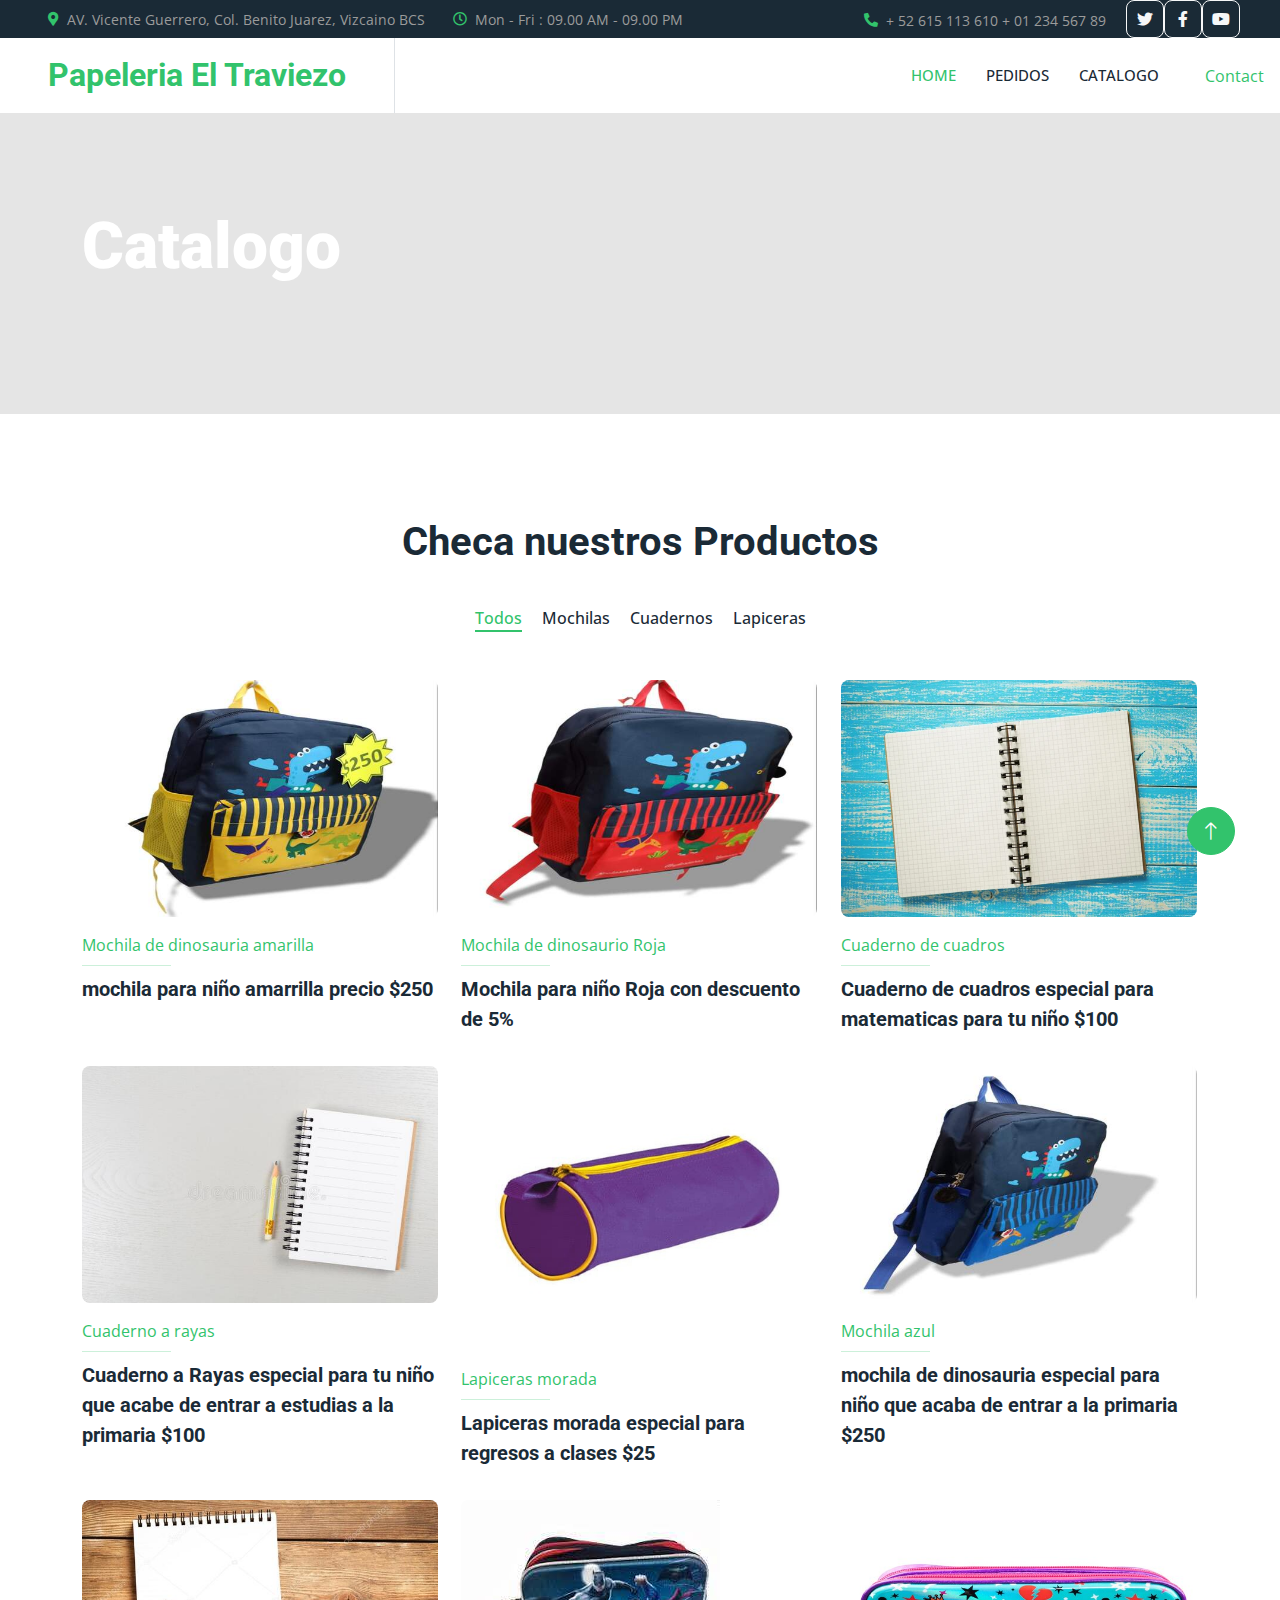
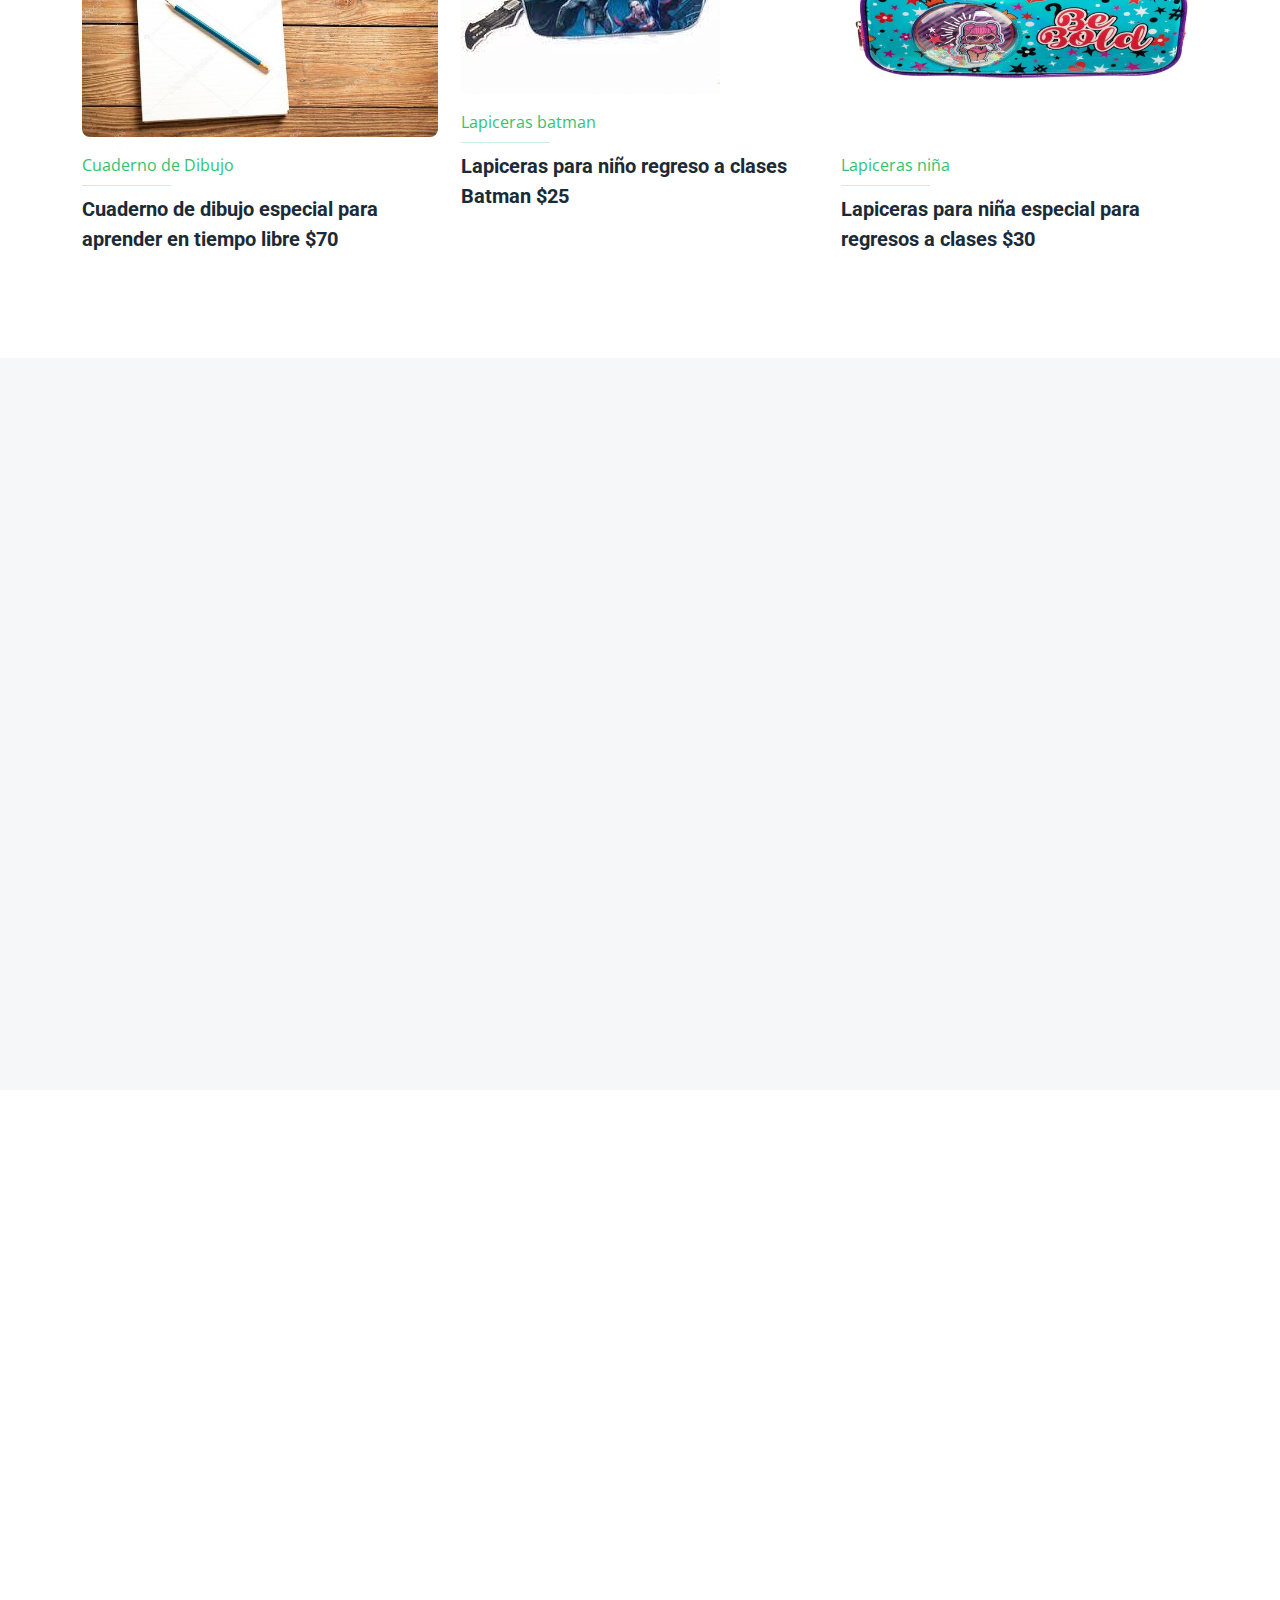
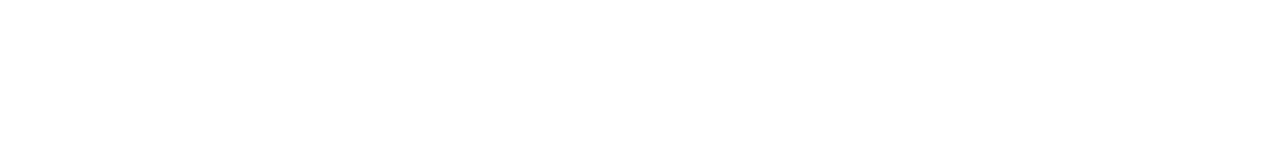
<file: solartec-1.0.0/Catalogo.html>
<!DOCTYPE html>
<html lang="en">

<head>
    <meta charset="utf-8">
    <title>Papeleria El traviezo - Proyecto vcs 2022</title>
    <meta content="width=device-width, initial-scale=1.0" name="viewport">
    <meta content="" name="keywords">
    <meta content="" name="description">

    <!-- Favicon -->
    <link href="img/favicon.ico" rel="icon">

    <!-- Google Web Fonts -->
    <link rel="preconnect" href="https://fonts.googleapis.com">
    <link rel="preconnect" href="https://fonts.gstatic.com" crossorigin>
    <link href="https://fonts.googleapis.com/css2?family=Open+Sans:wght@400;500&family=Roboto:wght@500;700;900&display=swap" rel="stylesheet"> 

    <!-- Icon Font Stylesheet -->
    <link href="https://cdnjs.cloudflare.com/ajax/libs/font-awesome/5.10.0/css/all.min.css" rel="stylesheet">
    <link href="https://cdn.jsdelivr.net/npm/bootstrap-icons@1.4.1/font/bootstrap-icons.css" rel="stylesheet">

    <!-- Libraries Stylesheet -->
    <link href="lib/animate/animate.min.css" rel="stylesheet">
    <link href="lib/owlcarousel/assets/owl.carousel.min.css" rel="stylesheet">
    <link href="lib/lightbox/css/lightbox.min.css" rel="stylesheet">

    <!-- Customized Bootstrap Stylesheet -->
    <link href="css/bootstrap.min.css" rel="stylesheet">

    <!-- Template Stylesheet -->
    <link href="css/style.css" rel="stylesheet">
</head>

<body>
    <!-- Spinner Start -->
    <div id="spinner" class="show bg-white position-fixed translate-middle w-100 vh-100 top-50 start-50 d-flex align-items-center justify-content-center">
        <div class="spinner-border text-primary" style="width: 3rem; height: 3rem;" role="status">
            <span class="sr-only">Loading...</span>
        </div>
    </div>
    <!-- Spinner End -->


    <!-- Topbar Start -->
    <div class="container-fluid bg-dark p-0">
        <div class="row gx-0 d-none d-lg-flex">
            <div class="col-lg-7 px-5 text-start">
                <div class="h-100 d-inline-flex align-items-center me-4">
                    <small class="fa fa-map-marker-alt text-primary me-2"></small>
                    <small>AV. Vicente Guerrero, Col. Benito Juarez, Vizcaino BCS</small>
                </div>
                <div class="h-100 d-inline-flex align-items-center">
                    <small class="far fa-clock text-primary me-2"></small>
                    <small>Mon - Fri : 09.00 AM - 09.00 PM</small>
                </div>
            </div>
            <div class="col-lg-5 px-5 text-end">
                <div class="h-100 d-inline-flex align-items-center me-4">
                    <small class="fa fa-phone-alt text-primary me-2"></small>
                    <small>+ 52 615 113 610  + 01 234 567 89</small>
                </div>
                <div class="h-100 d-inline-flex align-items-center mx-n2">
                    <a class="btn btn-square btn-outline-light btn-social" href="https://twitter.com/anGiieCervantes/status/1604229174960553984/photo/1"><i class="fab fa-twitter"></i></a>
                    <a class="btn btn-square btn-outline-light btn-social" href="https://www.facebook.com/papeleriaeltraviezo"><i class="fab fa-facebook-f"></i></a>
                    <a class="btn btn-square btn-outline-light btn-social" href="https://youtu.be/W04mbpoYdL4"><i class="fab fa-youtube"></i></a>
                </div>
            </div>
        </div>
    </div>
    <!-- Topbar End -->


    <!-- Navbar Start -->
    <nav class="navbar navbar-expand-lg bg-white navbar-light sticky-top p-0">
        <a href="index.html" class="navbar-brand d-flex align-items-center border-end px-4 px-lg-5">
            <h2 class="m-0 text-primary">Papeleria El Traviezo</h2>
        </a>
        <button type="button" class="navbar-toggler me-4" data-bs-toggle="collapse" data-bs-target="#navbarCollapse">
            <span class="navbar-toggler-icon"></span>
        </button>
        <div class="collapse navbar-collapse" id="navbarCollapse">
            <div class="navbar-nav ms-auto p-4 p-lg-0">
                <a href="index.html" class="nav-item nav-link active">Home</a>
                <a href="Pedidos.html" class="nav-item nav-link">Pedidos</a>
                <a href="Catalogo.html" class="nav-item nav-link">Catalogo</a>
                    </div>
                </div>
                <a href="contact.html" class="nav-item nav-link">Contact</a>
            </div>
           
        </div>
    </nav>
    <!-- Navbar End -->


    <!-- Page Header Start -->
    <div class="container-fluid page-header py-5 mb-5">
        <div class="container py-5">
            <h1 class="display-3 text-white mb-3 animated slideInDown">Catalogo</h1>
            <nav aria-label="breadcrumb animated slideInDown">
                <ol class="breadcrumb">
                </ol>
            </nav>
        </div>
    </div>
    <!-- Page Header End -->


    <!-- Projects Start -->
    <div class="container-xxl py-5">
        <div class="container">
            <div class="text-center mx-auto mb-5 wow fadeInUp" data-wow-delay="0.1s" style="max-width: 600px;">
                <h6 class="text-primary"></h6>
                <h1 class="mb-4">Checa nuestros Productos</h1>
            </div>
            <div class="row mt-n2 wow fadeInUp" data-wow-delay="0.3s">
                <div class="col-12 text-center">
                    <ul class="list-inline mb-5" id="portfolio-flters">
                        <li class="mx-2 active" data-filter="*">Todos</li>
                        <li class="mx-2" data-filter=".first">Mochilas</li>
                        <li class="mx-2" data-filter=".second">Cuadernos</li>
                        <li class="mx-2" data-filter=".third">Lapiceras</li>
                    </ul>
                </div>
            </div>
            <div class="row g-4 portfolio-container wow fadeInUp" data-wow-delay="0.5s">
                <div class="col-lg-4 col-md-6 portfolio-item first">
                    <div class="portfolio-img rounded overflow-hidden">
                        <img class="img-fluid" src="img/moch1 (1).jpg" alt="">
                        <div class="portfolio-btn">
                            <a class="btn btn-lg-square btn-outline-light rounded-circle mx-1" href="img/moch1 (1).jpg" data-lightbox="portfolio"><i class="fa fa-eye"></i></a>
                            <a class="btn btn-lg-square btn-outline-light rounded-circle mx-1" href=""><i class="fa fa-link"></i></a>
                        </div>
                    </div>
                    <div class="pt-3">
                        <p class="text-primary mb-0">Mochila de dinosauria amarilla </p>
                        <hr class="text-primary w-25 my-2">
                        <h5 class="lh-base">mochila para niño amarrilla precio $250</h5>
                    </div>
                </div>
                <div class="col-lg-4 col-md-6 portfolio-item first">
                    <div class="portfolio-img rounded overflow-hidden">
                        <img class="img-fluid" src="img/moch3.jpg" alt="">
                        <div class="portfolio-btn">
                            <a class="btn btn-lg-square btn-outline-light rounded-circle mx-1" href="img/moch3.jpg" data-lightbox="portfolio"><i class="fa fa-eye"></i></a>
                            <a class="btn btn-lg-square btn-outline-light rounded-circle mx-1" href=""><i class="fa fa-link"></i></a>
                        </div>
                    </div>
                    <div class="pt-3">
                        <p class="text-primary mb-0">Mochila de dinosaurio Roja</p>
                        <hr class="text-primary w-25 my-2">
                        <h5 class="lh-base">Mochila para niño Roja con descuento de 5%</h5>
                    </div>
                </div>
                <div class="col-lg-4 col-md-6 portfolio-item second">
                    <div class="portfolio-img rounded overflow-hidden">
                        <img class="img-fluid" src="img/cua1.jpg" alt="">
                        <div class="portfolio-btn">
                            <a class="btn btn-lg-square btn-outline-light rounded-circle mx-1" href="img/cua1.jpg" data-lightbox="portfolio"><i class="fa fa-eye"></i></a>
                            <a class="btn btn-lg-square btn-outline-light rounded-circle mx-1" href=""><i class="fa fa-link"></i></a>
                        </div>
                    </div>
                    <div class="pt-3">
                        <p class="text-primary mb-0">Cuaderno de cuadros </p>
                        <hr class="text-primary w-25 my-2">
                        <h5 class="lh-base">Cuaderno de cuadros especial para matematicas para tu niño $100</h5>
                    </div>              
                </div>
                <div class="col-lg-4 col-md-6 portfolio-item second">
                    <div class="portfolio-img rounded overflow-hidden">
                        <img class="img-fluid" src="img/cua3.jpg" alt="">
                        <div class="portfolio-btn">
                            <a class="btn btn-lg-square btn-outline-light rounded-circle mx-1" href="img/cua3.jpg" data-lightbox="portfolio"><i class="fa fa-eye"></i></a>
                            <a class="btn btn-lg-square btn-outline-light rounded-circle mx-1" href=""><i class="fa fa-link"></i></a>
                        </div>
                    </div>
                    <div class="pt-3">
                        <p class="text-primary mb-0">Cuaderno a rayas</p>
                        <hr class="text-primary w-25 my-2">
                        <h5 class="lh-base">Cuaderno a Rayas especial para tu niño que acabe de entrar a estudias a la primaria $100 </h5>
                    </div>              
                </div>
                
                <div class="col-lg-4 col-md-6 portfolio-item third">
                    <div class="portfolio-img rounded overflow-hidden">
                        <img class="img-fluid" src="img/lap1.jpg" alt="">
                        <div class="portfolio-btn">
                            <a class="btn btn-lg-square btn-outline-light rounded-circle mx-1" href="img/lap1.jpg" data-lightbox="portfolio"><i class="fa fa-eye"></i></a>
                            <a class="btn btn-lg-square btn-outline-light rounded-circle mx-1" href=""><i class="fa fa-link"></i></a>
                        </div>
                    </div>
                    <div class="pt-3">
                        <p class="text-primary mb-0">Lapiceras morada</p>
                        <hr class="text-primary w-25 my-2">
                        <h5 class="lh-base">Lapiceras morada especial para regresos a clases $25</h5>
                    </div>
                </div>
                <div class="col-lg-4 col-md-6 portfolio-item first">
                    <div class="portfolio-img rounded overflow-hidden">
                        <img class="img-fluid" src="img/moch2.jpg" alt="">
                        <div class="portfolio-btn">
                            <a class="btn btn-lg-square btn-outline-light rounded-circle mx-1" href="img/moch2.jpg" data-lightbox="portfolio"><i class="fa fa-eye"></i></a>
                            <a class="btn btn-lg-square btn-outline-light rounded-circle mx-1" href=""><i class="fa fa-link"></i></a>
                        </div>
                    </div>
                    <div class="pt-3">
                        <p class="text-primary mb-0">Mochila azul</p>
                        <hr class="text-primary w-25 my-2">
                        <h5 class="lh-base">mochila de dinosauria especial para niño que acaba de entrar a la primaria $250</h5>
                    </div>
                    
                </div>
                <div class="col-lg-4 col-md-6 portfolio-item second">
                    <div class="portfolio-img rounded overflow-hidden">
                        <img class="img-fluid" src="img/cua2.jpg" alt="">
                        <div class="portfolio-btn">
                            <a class="btn btn-lg-square btn-outline-light rounded-circle mx-1" href="img/cua2.jpg" data-lightbox="portfolio"><i class="fa fa-eye"></i></a>
                            <a class="btn btn-lg-square btn-outline-light rounded-circle mx-1" href=""><i class="fa fa-link"></i></a>
                        </div>
                    </div>
                    <div class="pt-3">
                        <p class="text-primary mb-0">Cuaderno de Dibujo</p>
                        <hr class="text-primary w-25 my-2">
                        <h5 class="lh-base">Cuaderno de dibujo especial para aprender en tiempo libre $70</h5>
                    </div>
                    
                </div>
                <div class="col-lg-4 col-md-6 portfolio-item third">
                    <div class="portfolio-img rounded overflow-hidden">
                        <img class="img-fluid" src="img/lap2.jpg" alt="">
                        <div class="portfolio-btn">
                            <a class="btn btn-lg-square btn-outline-light rounded-circle mx-1" href="img/lap2.jpg" data-lightbox="portfolio"><i class="fa fa-eye"></i></a>
                            <a class="btn btn-lg-square btn-outline-light rounded-circle mx-1" href=""><i class="fa fa-link"></i></a>
                        </div>
                    </div>
                    <div class="pt-3">
                        <p class="text-primary mb-0">Lapiceras batman</p>
                        <hr class="text-primary w-25 my-2">
                        <h5 class="lh-base">Lapiceras para niño regreso a clases Batman $25</h5>
                    </div>
                </div>
                <div class="col-lg-4 col-md-6 portfolio-item third">
                    <div class="portfolio-img rounded overflow-hidden">
                        <img class="img-fluid" src="img/lap3.jpg" alt="">
                        <div class="portfolio-btn">
                            <a class="btn btn-lg-square btn-outline-light rounded-circle mx-1" href="img/lap3.jpg" data-lightbox="portfolio"><i class="fa fa-eye"></i></a>
                            <a class="btn btn-lg-square btn-outline-light rounded-circle mx-1" href=""><i class="fa fa-link"></i></a>
                        </div>
                    </div>
                    <div class="pt-3">
                        <p class="text-primary mb-0">Lapiceras niña</p>
                        <hr class="text-primary w-25 my-2">
                        <h5 class="lh-base">Lapiceras para niña especial para regresos a clases $30</h5>
                    </div>
                </div>
            </div>
        </div>
    </div>
    <!-- Projects End -->


    <!-- Quote Start -->
    <div class="container-fluid bg-light overflow-hidden my-5 px-lg-0">
        <div class="container quote px-lg-0">
            <div class="row g-0 mx-lg-0">
                <div class="col-lg-6 ps-lg-0 wow fadeIn" data-wow-delay="0.1s" style="min-height: 400px;">
                    <div class="position-relative h-100">
                        <iframe width="1280" height="726" src="https://www.youtube.com/embed/K5ryOZKw3o0" title="Video Papeleraia el Tragon" frameborder="0" allow="accelerometer; autoplay; clipboard-write; encrypted-media; gyroscope; picture-in-picture" allowfullscreen></iframe>
                    </div>
                </div>
                
            </div>
        </div>
    </div>
    <!-- Quote End -->


    <!-- Testimonial Start -->
   
    <!-- Testimonial End -->
        

    <!-- Footer Start -->
    <div class="container-fluid bg-dark text-body footer mt-5 pt-5 wow fadeIn" data-wow-delay="0.1s">
        <div class="container py-5">
            <div class="row g-5">
                <div class="col-lg-3 col-md-6">
                    <h5 class="text-white mb-4">Nosotros</h5>
                    <p class="mb-2"><i class="fa fa-map-marker-alt me-3"></i>AV. Vicente Guerrero, Col. Benito Juarez, Vizcaino BCS</p>
                    <hr class="hr" /> 
                    <p class="mb-2"><i class="fa fa-phone-alt me-3"></i>+ 52 615 113 610   
                        <hr class="hr" /> <p class="mb-2"><i class="fa fa-phone-alt me-3"></i> + 01 234 567 89</p>
                        <hr class="hr" /> 
                    <p class="mb-2"><i class="fa fa-envelope me-3"></i>minimarketypapeleriaeltraviezo@gmail.com</p>
                    <hr class="hr" /> 
                    <div class="d-flex pt-2">
                        <a class="btn btn-square btn-outline-light btn-social" href="https://twitter.com/anGiieCervantes/status/1604229174960553984/photo/1"><i class="fab fa-twitter"></i></a>
                        <a class="btn btn-square btn-outline-light btn-social" href="https://www.facebook.com/papeleriaeltraviezo"><i class="fab fa-facebook-f"></i></a>
                        <a class="btn btn-square btn-outline-light btn-social" href="https://youtu.be/W04mbpoYdL4"><i class="fab fa-youtube"></i></a>
                        
                    </div>
                </div>
                <div class="col-lg-3 col-md-6">
                    <h5 class="text-white mb-4">Galeria</h5>
                    <div class="row g-2">
                        <div class="col-4">
                            <img class="img-fluid rounded" src="img/WhatsApp Image 2022-12-14 at 07.55.47 (1).jpeg" alt="">
                        </div>
                        <div class="col-4">
                            <img class="img-fluid rounded" src="img/WhatsApp Image 2022-12-14 at 07.55.47 (2).jpeg" alt="">
                        </div>
                        <div class="col-4">
                            <img class="img-fluid rounded" src="img/WhatsApp Image 2022-12-14 at 07.55.47 (3).jpeg" alt="">
                        </div>
                        <div class="col-4">
                            <img class="img-fluid rounded" src="img/WhatsApp Image 2022-12-14 at 07.55.47 (4).jpeg" alt="">
                        </div>
                        <div class="col-4">
                            <img class="img-fluid rounded" src="img/WhatsApp Image 2022-12-14 at 07.55.48.jpeg" alt="">
                        </div>
                        <div class="col-4">
                            <img class="img-fluid rounded" src="img/WhatsApp Image 2022-12-14 at 07.55.58.jpeg" alt="">
                        </div>
                    </div>
                </div>
            </div>
        </div>
        <div class="container">
            <div class="copyright">
                <div class="row">
                    <div class="col-md-6 text-center text-md-start mb-3 mb-md-0">
                        &copy; <a href="#">Papeleria El Traviezo</a>
                    </div>
                    <div class="col-md-6 text-center text-md-end">
                        <!--/*** This template is free as long as you keep the footer author’s credit link/attribution link/backlink. If you'd like to use the template without the footer author’s credit link/attribution link/backlink, you can purchase the Credit Removal License from "https://htmlcodex.com/credit-removal". Thank you for your support. ***/-->
                        Designed By <a href="https://htmlcodex.com">Migue Hernandez y Raul Araiza</a>
                        <br>ITESME <a href="https://themewagon.com" target="_blank"></a>
                    </div>
                </div>
            </div>
        </div>
    </div>
    <!-- Footer End -->


    <!-- Back to Top -->
    <a href="#" class="btn btn-lg btn-primary btn-lg-square rounded-circle back-to-top"><i class="bi bi-arrow-up"></i></a>


    <!-- JavaScript Libraries -->
    <script src="https://code.jquery.com/jquery-3.4.1.min.js"></script>
    <script src="https://cdn.jsdelivr.net/npm/bootstrap@5.0.0/dist/js/bootstrap.bundle.min.js"></script>
    <script src="lib/wow/wow.min.js"></script>
    <script src="lib/easing/easing.min.js"></script>
    <script src="lib/waypoints/waypoints.min.js"></script>
    <script src="lib/counterup/counterup.min.js"></script>
    <script src="lib/owlcarousel/owl.carousel.min.js"></script>
    <script src="lib/isotope/isotope.pkgd.min.js"></script>
    <script src="lib/lightbox/js/lightbox.min.js"></script>

    <!-- Template Javascript -->
    <script src="js/main.js"></script>
</body>

</html>
</file>
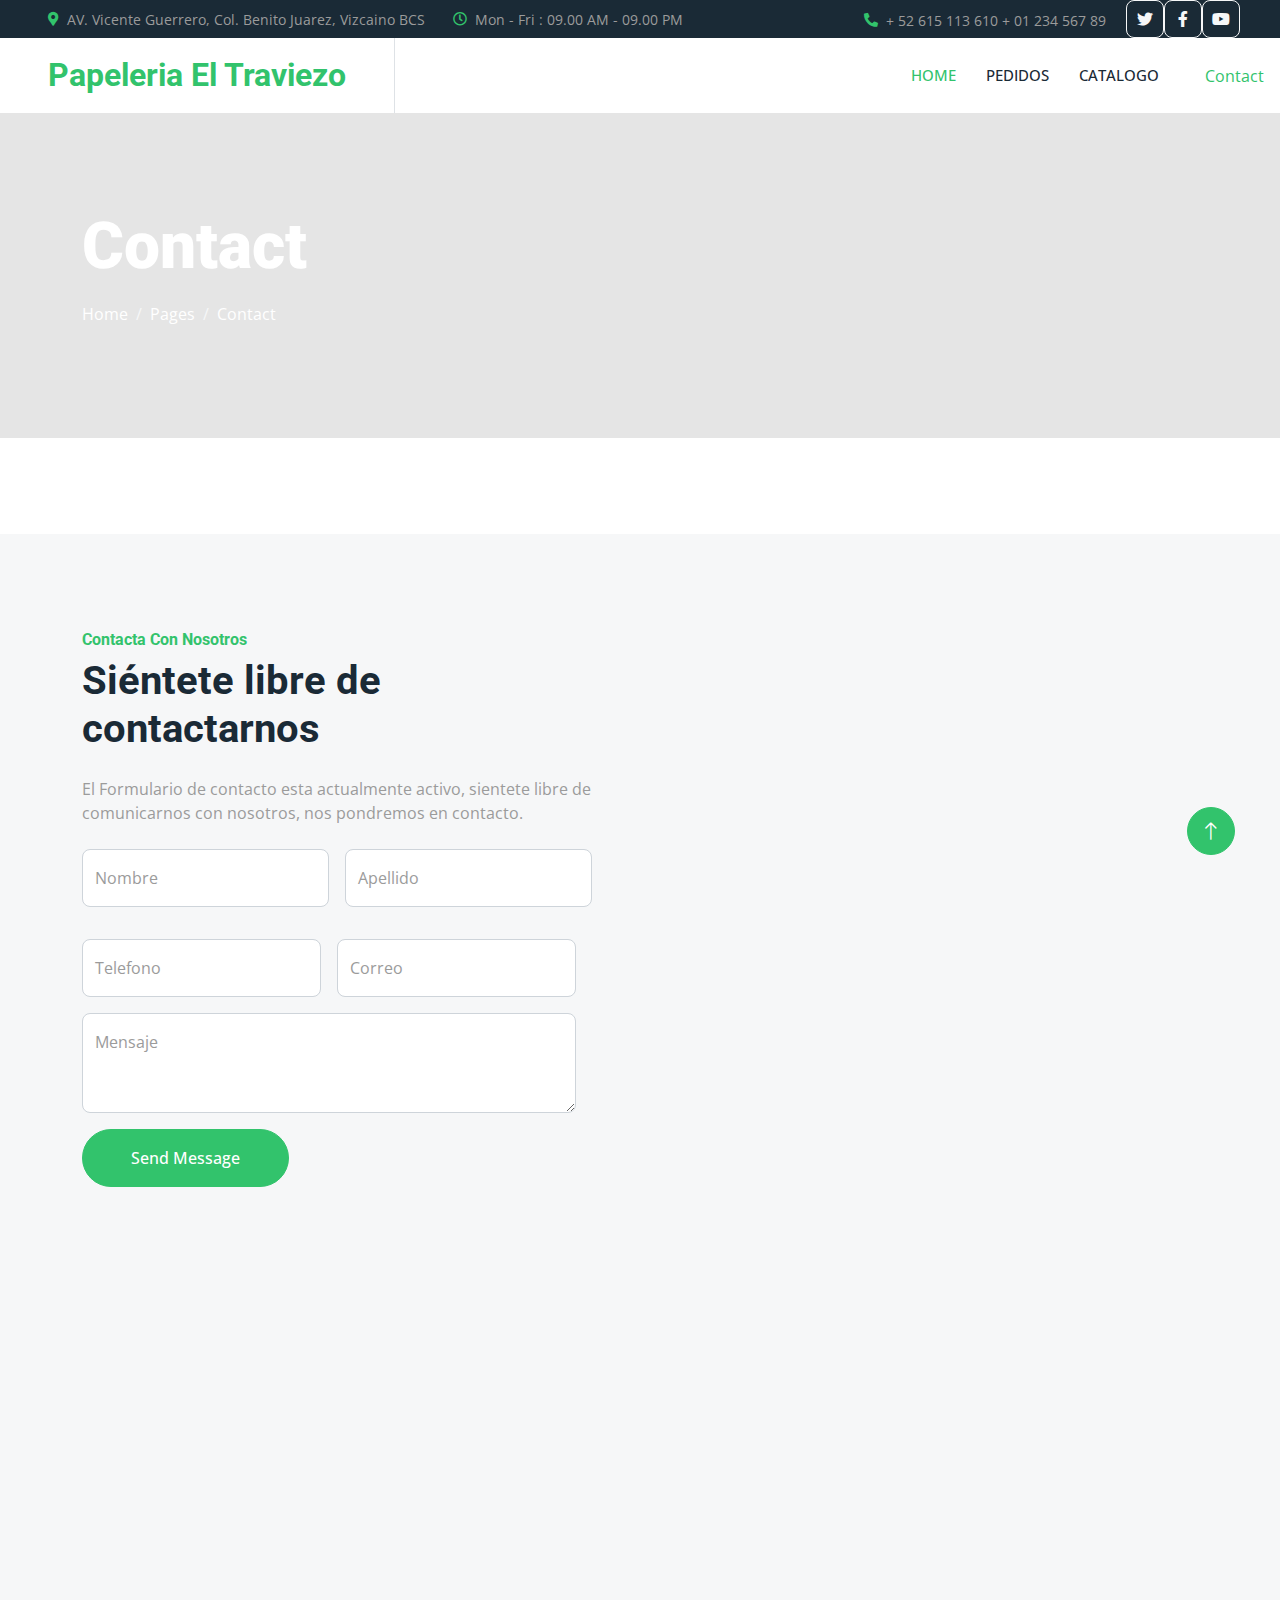
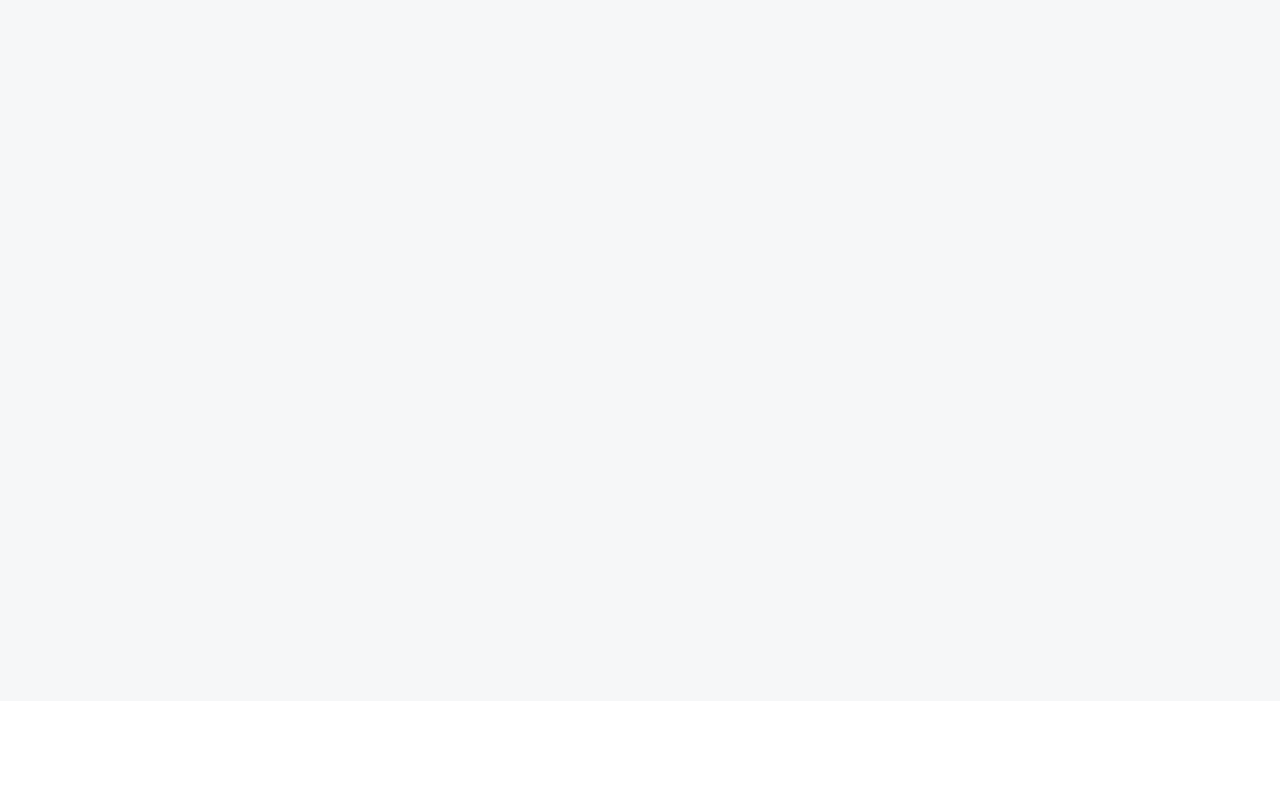
<file: solartec-1.0.0/contact.html>
<!DOCTYPE html>
<html lang="en">

<head>
    <meta charset="utf-8">
    <title>Papeleria El traviezo - Proyecto vcs 2022</title>
    <meta content="width=device-width, initial-scale=1.0" name="viewport">
    <meta content="" name="keywords">
    <meta content="" name="description">

    <!-- Favicon -->
    <link href="img/favicon.ico" rel="icon">

    <!-- Google Web Fonts -->
    <link rel="preconnect" href="https://fonts.googleapis.com">
    <link rel="preconnect" href="https://fonts.gstatic.com" crossorigin>
    <link href="https://fonts.googleapis.com/css2?family=Open+Sans:wght@400;500&family=Roboto:wght@500;700;900&display=swap" rel="stylesheet"> 

    <!-- Icon Font Stylesheet -->
    <link href="https://cdnjs.cloudflare.com/ajax/libs/font-awesome/5.10.0/css/all.min.css" rel="stylesheet">
    <link href="https://cdn.jsdelivr.net/npm/bootstrap-icons@1.4.1/font/bootstrap-icons.css" rel="stylesheet">

    <!-- Libraries Stylesheet -->
    <link href="lib/animate/animate.min.css" rel="stylesheet">
    <link href="lib/owlcarousel/assets/owl.carousel.min.css" rel="stylesheet">
    <link href="lib/lightbox/css/lightbox.min.css" rel="stylesheet">

    <!-- Customized Bootstrap Stylesheet -->
    <link href="css/bootstrap.min.css" rel="stylesheet">

    <!-- Template Stylesheet -->
    <link href="css/style.css" rel="stylesheet">
</head>

<body>
    <!-- Spinner Start -->
    <div id="spinner" class="show bg-white position-fixed translate-middle w-100 vh-100 top-50 start-50 d-flex align-items-center justify-content-center">
        <div class="spinner-border text-primary" style="width: 3rem; height: 3rem;" role="status">
            <span class="sr-only">Loading...</span>
        </div>
    </div>
    <!-- Spinner End -->


    <!-- Topbar Start -->
    <div class="container-fluid bg-dark p-0">
        <div class="row gx-0 d-none d-lg-flex">
            <div class="col-lg-7 px-5 text-start">
                <div class="h-100 d-inline-flex align-items-center me-4">
                    <small class="fa fa-map-marker-alt text-primary me-2"></small>
                    <small>AV. Vicente Guerrero, Col. Benito Juarez, Vizcaino BCS</small>
                </div>
                <div class="h-100 d-inline-flex align-items-center">
                    <small class="far fa-clock text-primary me-2"></small>
                    <small>Mon - Fri : 09.00 AM - 09.00 PM</small>
                </div>
            </div>
            <div class="col-lg-5 px-5 text-end">
                <div class="h-100 d-inline-flex align-items-center me-4">
                    <small class="fa fa-phone-alt text-primary me-2"></small>
                    <small>+ 52 615 113 610  + 01 234 567 89</small>
                </div>
                <div class="h-100 d-inline-flex align-items-center mx-n2">
                    <a class="btn btn-square btn-outline-light btn-social" href="https://twitter.com/anGiieCervantes/status/1604229174960553984/photo/1"><i class="fab fa-twitter"></i></a>
                    <a class="btn btn-square btn-outline-light btn-social" href="https://www.facebook.com/papeleriaeltraviezo"><i class="fab fa-facebook-f"></i></a>
                    <a class="btn btn-square btn-outline-light btn-social" href="https://youtu.be/W04mbpoYdL4"><i class="fab fa-youtube"></i></a>
                </div>
            </div>
        </div>
    </div>
    <!-- Topbar End -->


    <!-- Navbar Start -->
   <nav class="navbar navbar-expand-lg bg-white navbar-light sticky-top p-0">
        <a href="index.html" class="navbar-brand d-flex align-items-center border-end px-4 px-lg-5">
            <h2 class="m-0 text-primary">Papeleria El Traviezo</h2>
        </a>
        <button type="button" class="navbar-toggler me-4" data-bs-toggle="collapse" data-bs-target="#navbarCollapse">
            <span class="navbar-toggler-icon"></span>
        </button>
        <div class="collapse navbar-collapse" id="navbarCollapse">
            <div class="navbar-nav ms-auto p-4 p-lg-0">
                <a href="index.html" class="nav-item nav-link active">Home</a>
                <a href="Pedidos.html" class="nav-item nav-link">Pedidos</a>
                <a href="Catalogo.html" class="nav-item nav-link">Catalogo</a>
                    </div>
                </div>
                <a href="contact.html" class="nav-item nav-link">Contact</a>
            </div>
            
        </div>
    </nav>
    <!-- Navbar End -->


    <!-- Page Header Start -->
    <div class="container-fluid page-header py-5 mb-5">
        <div class="container py-5">
            <h1 class="display-3 text-white mb-3 animated slideInDown">Contact</h1>
            <nav aria-label="breadcrumb animated slideInDown">
                <ol class="breadcrumb">
                    <li class="breadcrumb-item"><a class="text-white" href="#">Home</a></li>
                    <li class="breadcrumb-item"><a class="text-white" href="#">Pages</a></li>
                    <li class="breadcrumb-item text-white active" aria-current="page">Contact</li>
                </ol>
            </nav>
        </div>
    </div>
    <!-- Page Header End -->


    <!-- Contact Start -->
    <div class="container-fluid bg-light overflow-hidden px-lg-0" style="margin: 6rem 0;">
        <div class="container contact px-lg-0">
            <div class="row g-0 mx-lg-0">
                <div class="col-lg-6 contact-text py-5 wow fadeIn" data-wow-delay="0.5s">
                    <div class="p-lg-5 ps-lg-0">
                        <h6 class="text-primary">Contacta Con Nosotros</h6>
                        <h1 class="mb-4">Siéntete libre de contactarnos</h1>
                        <p class="mb-4">El Formulario de contacto esta actualmente activo, sientete libre de comunicarnos con nosotros, nos pondremos en contacto.</p>
                        <form>
                            <div class="row g-3">
                                <div class="col-md-6">
                                    <div class="form-floating">
                                        <input type="text" class="form-control" id="name" placeholder="Tu Nombre">
                                        <label for="name">Nombre</label>
                                    </div>
                                </div>
                                <div class="col-md-6">
                                    <div class="form-floating">
                                        <input type="text" class="form-control" id="name" placeholder="Tu Apellido">
                                        <label for="name">Apellido</label>
                                    </div>
                                </div>
                                <div class="row g-3">
                                    <div class="col-md-6">
                                        <div class="form-floating">
                                            <input type="text" class="form-control" id="numero" placeholder="Tu Telefono">
                                            <label for="name">Telefono</label>
                                        </div>
                                    </div>
                                    <div class="col-md-6">
                                        <div class="form-floating">
                                            <input type="email" class="form-control" id="email" placeholder="Tu Email">
                                            <label for="email">Correo</label>
                                        </div>
                                    </div>
                                <div class="col-12">
                                    <div class="form-floating">
                                        <textarea class="form-control" placeholder="Leave a message here" id="message" style="height: 100px"></textarea>
                                        <label for="message">Mensaje </label>
                                    </div>
                                </div>
                                <div class="col-12">
                                    <button class="btn btn-primary rounded-pill py-3 px-5" type="submit">Send Message</button>
                                </div>
                            </div>
                        </form>
                    </div>
                </div>
                <div class="col-lg-6 pe-lg-0" style="min-height: 400px;">
                    <div class="position-relative h-100">
                        <iframe src="https://www.google.com/maps/embed?pb=!1m14!1m8!1m3!1d3534.6131808850378!2d-113.37469293366404!3d27.63649444952488!3m2!1i1024!2i768!4f13.1!3m3!1m2!1s0x0%3A0xa736e5cfd6e0c14c!2sPapeler%C3%ADa%20El%20Traviezo!5e0!3m2!1sen!2smx!4v1671341361276!5m2!1sen!2smx" width="600" height="450" style="border:0;" allowfullscreen="" loading="lazy" referrerpolicy="no-referrer-when-downgrade"></iframe>
                    </div>
                </div>
            </div>
        </div>
    </div>
    <!-- Contact End -->


    <!-- Footer Start -->
    <div class="container-fluid bg-dark text-body footer mt-5 pt-5 wow fadeIn" data-wow-delay="0.1s">
        <div class="container py-5">
            <div class="row g-5">
                <div class="col-lg-3 col-md-6">
                    <h5 class="text-white mb-4">Nosotros</h5>
                    <p class="mb-2"><i class="fa fa-map-marker-alt me-3"></i>AV. Vicente Guerrero, Col. Benito Juarez, Vizcaino BCS</p>
                    <hr class="hr" /> 
                    <p class="mb-2"><i class="fa fa-phone-alt me-3"></i>+ 52 615 113 610   
                        <hr class="hr" /> <p class="mb-2"><i class="fa fa-phone-alt me-3"></i> + 01 234 567 89</p>
                        <hr class="hr" /> 
                    <p class="mb-2"><i class="fa fa-envelope me-3"></i>minimarketypapeleriaeltraviezo@gmail.com</p>
                    <hr class="hr" /> 
                    <div class="d-flex pt-2">
                        <a class="btn btn-square btn-outline-light btn-social" href="https://twitter.com/anGiieCervantes/status/1604229174960553984/photo/1"><i class="fab fa-twitter"></i></a>
                        <a class="btn btn-square btn-outline-light btn-social" href="https://www.facebook.com/papeleriaeltraviezo"><i class="fab fa-facebook-f"></i></a>
                        <a class="btn btn-square btn-outline-light btn-social" href="https://youtu.be/W04mbpoYdL4"><i class="fab fa-youtube"></i></a>
                    </div>
                </div>

                </div>
            </div>
        </div>
    </div>
    <!-- Footer End -->


    <!-- Back to Top -->
    <a href="#" class="btn btn-lg btn-primary btn-lg-square rounded-circle back-to-top"><i class="bi bi-arrow-up"></i></a>


    <!-- JavaScript Libraries -->
    <script src="https://code.jquery.com/jquery-3.4.1.min.js"></script>
    <script src="https://cdn.jsdelivr.net/npm/bootstrap@5.0.0/dist/js/bootstrap.bundle.min.js"></script>
    <script src="lib/wow/wow.min.js"></script>
    <script src="lib/easing/easing.min.js"></script>
    <script src="lib/waypoints/waypoints.min.js"></script>
    <script src="lib/counterup/counterup.min.js"></script>
    <script src="lib/owlcarousel/owl.carousel.min.js"></script>
    <script src="lib/isotope/isotope.pkgd.min.js"></script>
    <script src="lib/lightbox/js/lightbox.min.js"></script>

    <!-- Template Javascript -->
    <script src="js/main.js"></script>
</body>

</html>
</file>
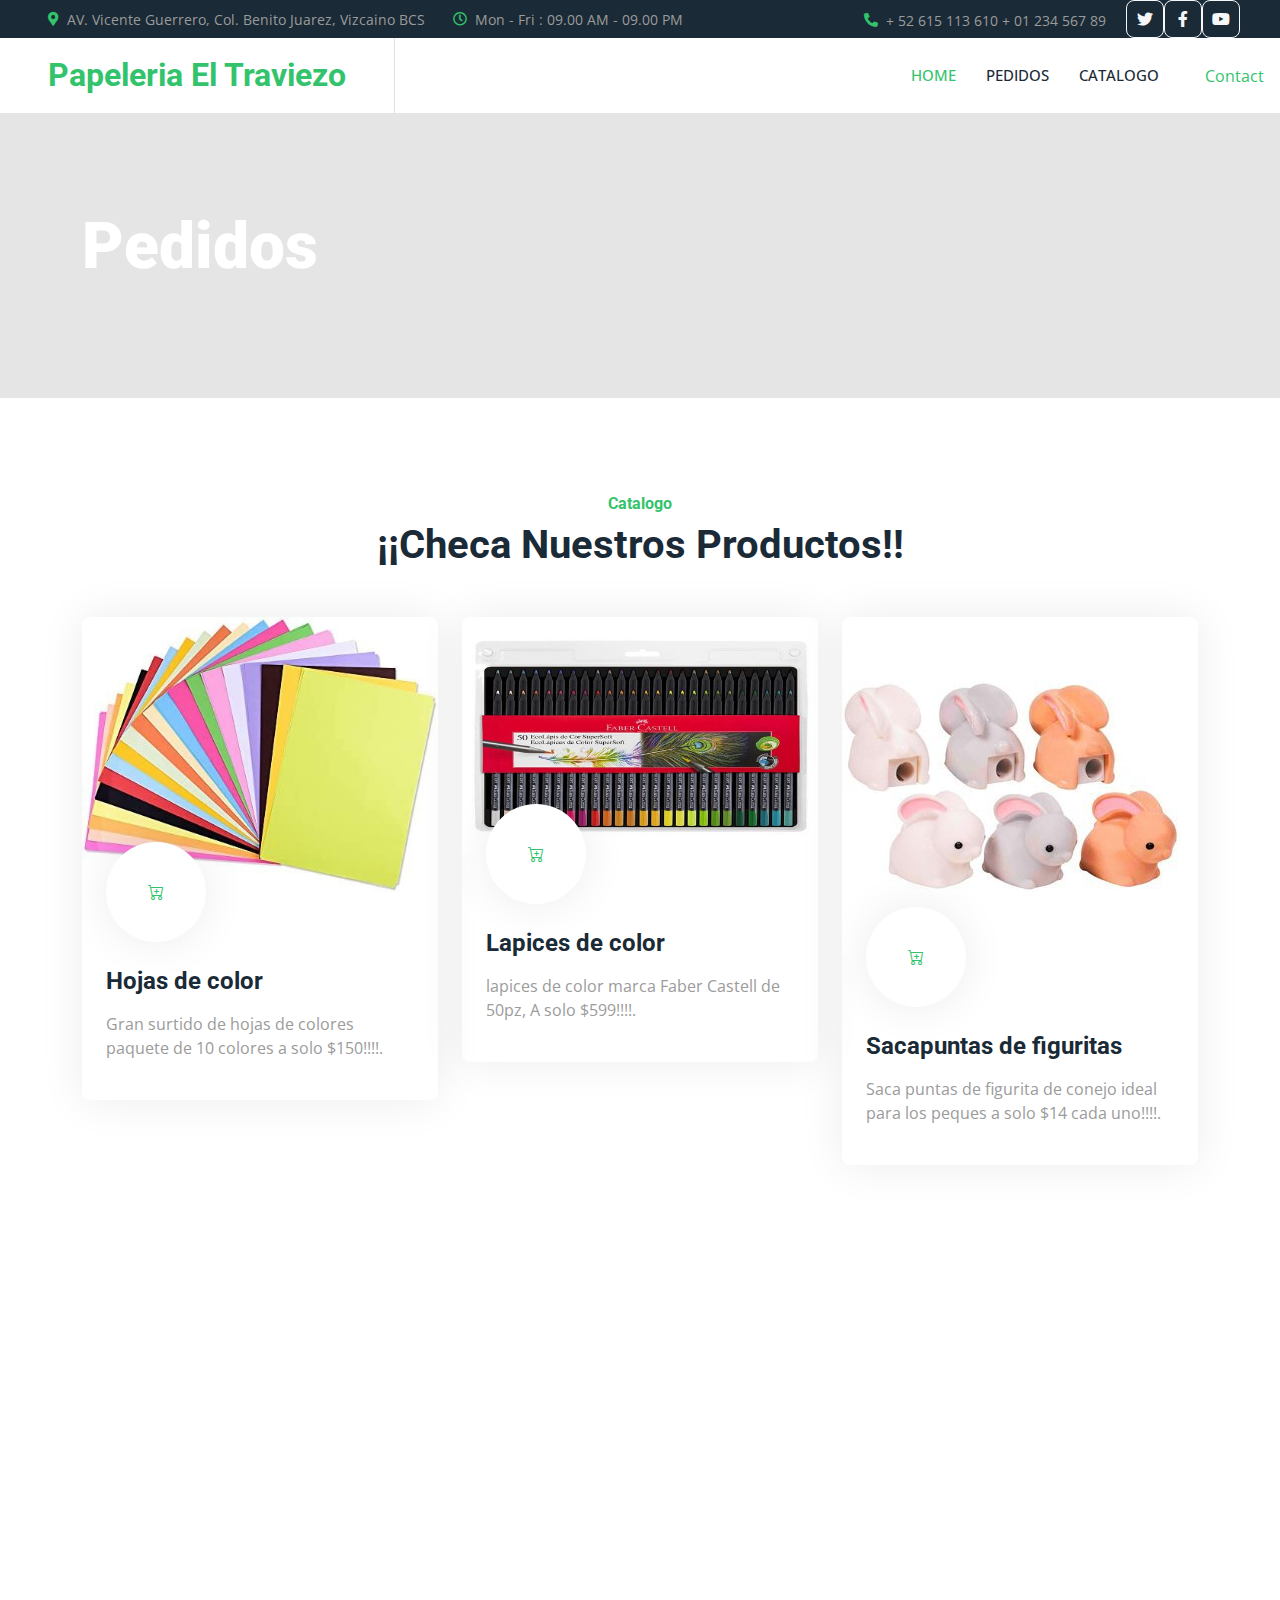
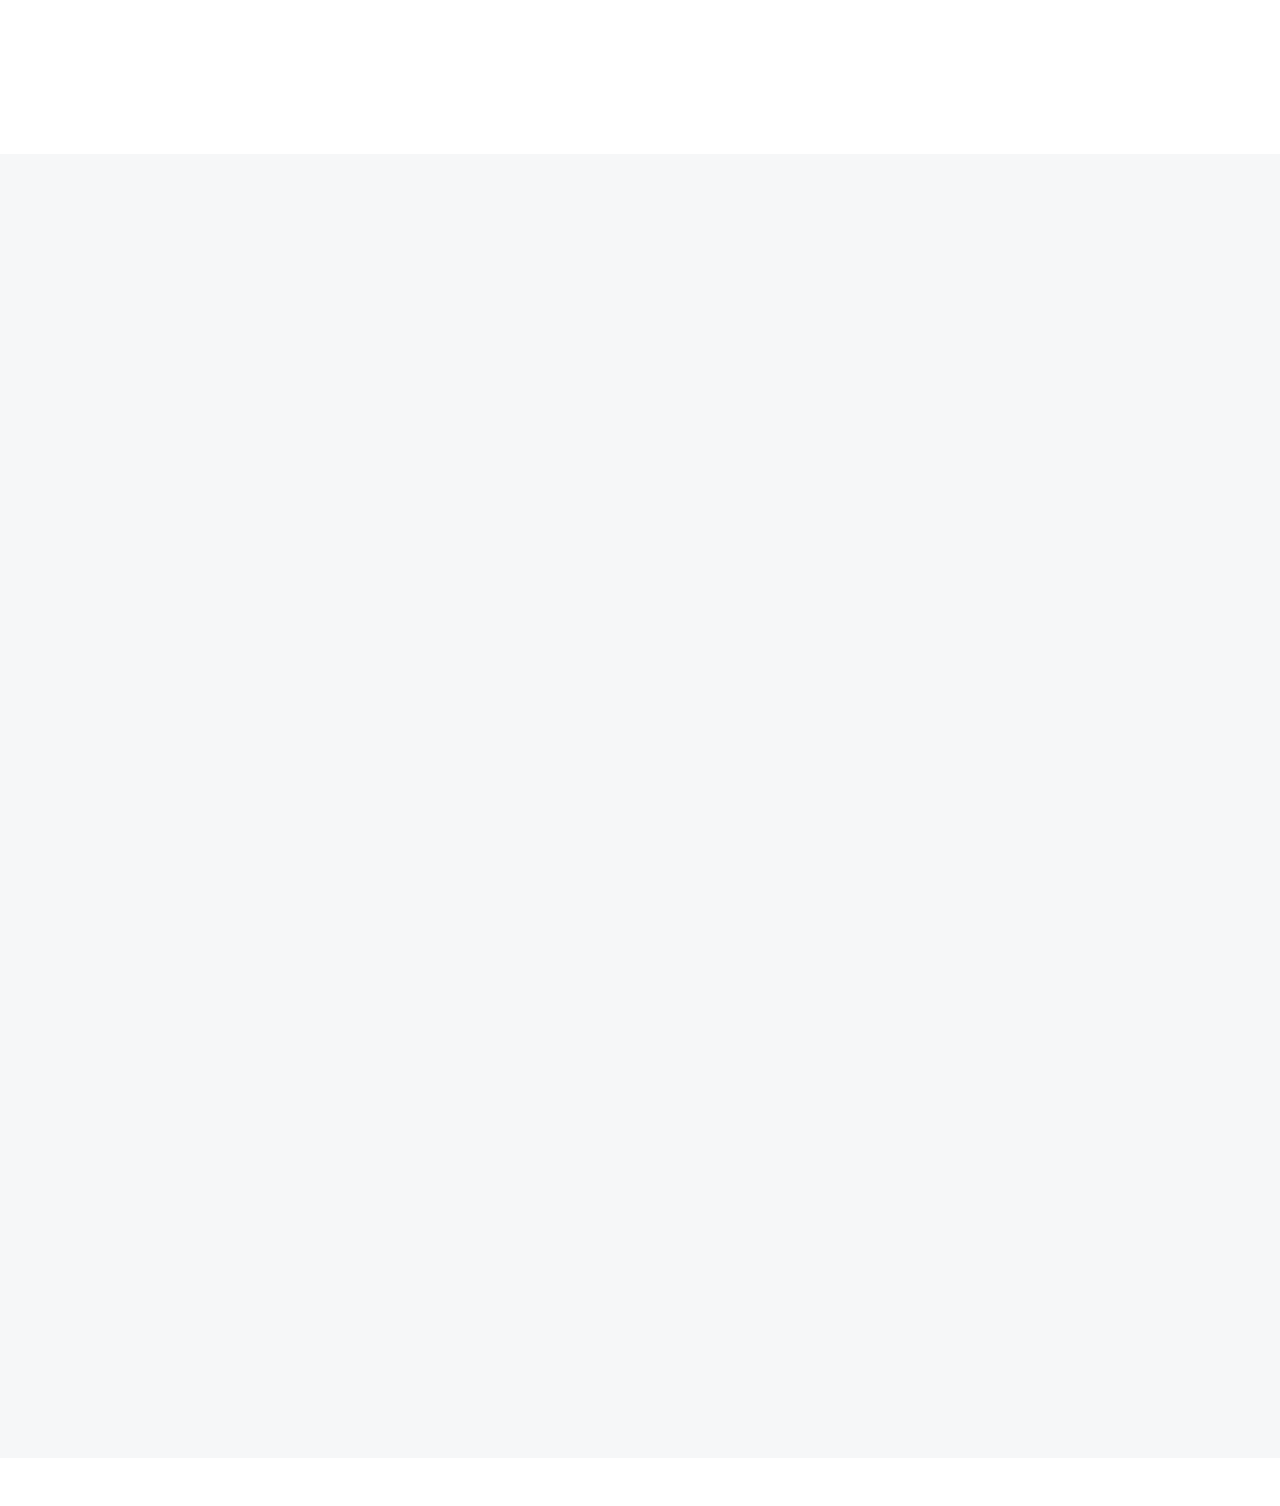
<file: solartec-1.0.0/Pedidos.html>
<!DOCTYPE html>
<html lang="en">

<head>
    <meta charset="utf-8">
    <title>Papeleria El traviezo - Proyecto vcs 2022</title>
    <meta content="width=device-width, initial-scale=1.0" name="viewport">
    <meta content="" name="keywords">
    <meta content="" name="description">

    <!-- Favicon -->
    <link href="img/favicon.ico" rel="icon">

    <!-- Google Web Fonts -->
    <link rel="preconnect" href="https://fonts.googleapis.com">
    <link rel="preconnect" href="https://fonts.gstatic.com" crossorigin>
    <link href="https://fonts.googleapis.com/css2?family=Open+Sans:wght@400;500&family=Roboto:wght@500;700;900&display=swap" rel="stylesheet"> 

    <!-- Icon Font Stylesheet -->
    <link href="https://cdnjs.cloudflare.com/ajax/libs/font-awesome/5.10.0/css/all.min.css" rel="stylesheet">
    <link href="https://cdn.jsdelivr.net/npm/bootstrap-icons@1.4.1/font/bootstrap-icons.css" rel="stylesheet">

    <!-- Libraries Stylesheet -->
    <link href="lib/animate/animate.min.css" rel="stylesheet">
    <link href="lib/owlcarousel/assets/owl.carousel.min.css" rel="stylesheet">
    <link href="lib/lightbox/css/lightbox.min.css" rel="stylesheet">

    <!-- Customized Bootstrap Stylesheet -->
    <link href="css/bootstrap.min.css" rel="stylesheet">

    <!-- Template Stylesheet -->
    <link href="css/style.css" rel="stylesheet">
</head>

<body>
    <!-- Spinner Start -->
    <div id="spinner" class="show bg-white position-fixed translate-middle w-100 vh-100 top-50 start-50 d-flex align-items-center justify-content-center">
        <div class="spinner-border text-primary" style="width: 3rem; height: 3rem;" role="status">
            <span class="sr-only">Loading...</span>
        </div>
    </div>
    <!-- Spinner End -->


    <!-- Topbar Start -->
    <div class="container-fluid bg-dark p-0">
        <div class="row gx-0 d-none d-lg-flex">
            <div class="col-lg-7 px-5 text-start">
                <div class="h-100 d-inline-flex align-items-center me-4">
                    <small class="fa fa-map-marker-alt text-primary me-2"></small>
                    <small>AV. Vicente Guerrero, Col. Benito Juarez, Vizcaino BCS</small>
                </div>
                <div class="h-100 d-inline-flex align-items-center">
                    <small class="far fa-clock text-primary me-2"></small>
                    <small>Mon - Fri : 09.00 AM - 09.00 PM</small>
                </div>
            </div>
            <div class="col-lg-5 px-5 text-end">
                <div class="h-100 d-inline-flex align-items-center me-4">
                    <small class="fa fa-phone-alt text-primary me-2"></small>
                    <small>+ 52 615 113 610  + 01 234 567 89</small>
                </div>
                <div class="h-100 d-inline-flex align-items-center mx-n2">
                    <a class="btn btn-square btn-outline-light btn-social" href="https://twitter.com/anGiieCervantes/status/1604229174960553984/photo/1"><i class="fab fa-twitter"></i></a>
                    <a class="btn btn-square btn-outline-light btn-social" href="https://www.facebook.com/papeleriaeltraviezo"><i class="fab fa-facebook-f"></i></a>
                    <a class="btn btn-square btn-outline-light btn-social" href="https://youtu.be/W04mbpoYdL4"><i class="fab fa-youtube"></i></a>
                </div>
            </div>
        </div>
    </div>
    <!-- Topbar End -->


    <!-- Navbar Start -->
    <nav class="navbar navbar-expand-lg bg-white navbar-light sticky-top p-0">
        <a href="index.html" class="navbar-brand d-flex align-items-center border-end px-4 px-lg-5">
            <h2 class="m-0 text-primary">Papeleria El Traviezo</h2>
        </a>
        <button type="button" class="navbar-toggler me-4" data-bs-toggle="collapse" data-bs-target="#navbarCollapse">
            <span class="navbar-toggler-icon"></span>
        </button>
        <div class="collapse navbar-collapse" id="navbarCollapse">
            <div class="navbar-nav ms-auto p-4 p-lg-0">
                <a href="index.html" class="nav-item nav-link active">Home</a>
                <a href="Pedidos.html" class="nav-item nav-link">Pedidos</a>
                <a href="Catalogo.html" class="nav-item nav-link">Catalogo</a>
                
                    </div>
                </div>
                <a href="contact.html" class="nav-item nav-link">Contact</a>
            </div>
           
        </div>
    </nav>
    <!-- Navbar End -->


    <!-- Page Header Start -->
    <div class="container-fluid page-header py-5 mb-5">
        <div class="container py-5">
            <h1 class="display-3 text-white mb-3 animated slideInDown">Pedidos</h1>
            <nav aria-label="breadcrumb animated slideInDown">
            </nav>
        </div>
    </div>
    <!-- Page Header End -->


    <!-- Service Start -->
    <div class="container-xxl py-5">
        <div class="container">
            <div class="text-center mx-auto mb-5 wow fadeInUp" data-wow-delay="0.1s" style="max-width: 600px;">
                <h6 class="text-primary">Catalogo</h6>
                <h1 class="mb-4">¡¡Checa Nuestros Productos!!</h1>
            </div>
            <div class="row g-4">
                <div class="col-md-6 col-lg-4 wow fadeInUp" data-wow-delay="0.1s">
                    <div class="service-item rounded overflow-hidden">
                        <img class="img-fluid" src="img/ped1.jpg" alt="">
                        <div class="position-relative p-4 pt-0">
                            <div class="service-icon">
                                <i class="bi bi-cart-plus"></i>
                            </div>
                            <h4 class="mb-3">Hojas de color</h4>
                            <p>Gran surtido de hojas de colores paquete de 10 colores a solo $150!!!!.</p>
                            
                        </div>
                    </div>
                </div>
                <div class="col-md-6 col-lg-4 wow fadeInUp" data-wow-delay="0.3s">
                    <div class="service-item rounded overflow-hidden">
                        <img class="img-fluid" src="img/ped2.jpg" alt="">
                        <div class="position-relative p-4 pt-0">
                            <div class="service-icon">
                                <i class="bi bi-cart-plus"></i>
                            </div>
                            <h4 class="mb-3">Lapices de color</h4>
                            <p>lapices de color marca Faber Castell de 50pz, A solo $599!!!!.</p>
                        
                        </div>
                    </div>
                </div>
                <div class="col-md-6 col-lg-4 wow fadeInUp" data-wow-delay="0.5s">
                    <div class="service-item rounded overflow-hidden">
                        <img class="img-fluid" src="img/ped3.jpg" alt="">
                        <div class="position-relative p-4 pt-0">
                            <div class="service-icon">
                                <i class="bi bi-cart-plus"></i>
                            </div>
                            <h4 class="mb-3">Sacapuntas de figuritas</h4>
                            <p>Saca puntas de figurita de conejo ideal para los peques a solo $14 cada uno!!!!.</p>
                        
                        </div>
                    </div>
                </div>
                <div class="col-md-6 col-lg-4 wow fadeInUp" data-wow-delay="0.1s">
                    <div class="service-item rounded overflow-hidden">
                        <img class="img-fluid" src="img/ped4.jpg" alt="">
                        <div class="position-relative p-4 pt-0">
                            <div class="service-icon">
                                <i class="bi bi-cart-plus"></i>
                            </div>
                            <h4 class="mb-3">Plumones</h4>
                            <p>Plumones marca IFORU ideal para que saques tu artista que llevas dentro a solo $550!!!!.</p>
                        
                        </div>
                    </div>
                </div>
                <div class="col-md-6 col-lg-4 wow fadeInUp" data-wow-delay="0.3s">
                    <div class="service-item rounded overflow-hidden">
                        <img class="img-fluid" src="img/ped5.jpg" alt="">
                        <div class="position-relative p-4 pt-0">
                            <div class="service-icon">
                                <i class="bi bi-cart-plus"></i>
                            </div>
                            <h4 class="mb-3">Carpetas</h4>
                            <p>Carpetas con seguro de ligas para tener tus documentos siempre seguros a solo $20!!!!</p>
                        
                        </div>
                    </div>
                </div>
                <div class="col-md-6 col-lg-4 wow fadeInUp" data-wow-delay="0.5s">
                    <div class="service-item rounded overflow-hidden">
                        <img class="img-fluid" src="img/ped6.jpg" alt="">
                        <div class="position-relative p-4 pt-0">
                            <div class="service-icon">
                                <i class="bi bi-cart-plus"></i>
                            </div>
                            <h4 class="mb-3">Juego Geometrico</h4>
                            <p>Juego Geometrico de colores y flexibles a solo $$47!!!!.</p>
                        
                        </div>
                    </div>
                </div>
            </div>
        </div>
    </div>
    <!-- Service End -->


    <!-- Feature Start -->
    <div class="container-fluid bg-light overflow-hidden my-5 px-lg-0">
        
                <div class="col-lg-6 pe-lg-0 wow fadeIn" data-wow-delay="0.5s" style="min-height: 400px;">
                    <div class="position-relative h-100">
                        <iframe width="1280" height="736" src="https://www.youtube.com/embed/W04mbpoYdL4" title="Papeleria El Traviezo" frameborder="0" allow="accelerometer; autoplay; clipboard-write; encrypted-media; gyroscope; picture-in-picture" allowfullscreen></iframe>
                    </div>
                
    </div>
    <!-- Feature End -->


    

    <!-- Footer Start -->
    <div class="container-fluid bg-dark text-body footer mt-5 pt-5 wow fadeIn" data-wow-delay="0.1s">
        <div class="container py-5">
            <div class="row g-5">
                <div class="col-lg-3 col-md-6">
                    <h5 class="text-white mb-4">Nosotros</h5>
                    <p class="mb-2"><i class="fa fa-map-marker-alt me-3"></i>AV. Vicente Guerrero, Col. Benito Juarez, Vizcaino BCS</p>
                    <hr class="hr" /> 
                    <p class="mb-2"><i class="fa fa-phone-alt me-3"></i>+ 52 615 113 610   
                        <hr class="hr" /> <p class="mb-2"><i class="fa fa-phone-alt me-3"></i> + 01 234 567 89</p>
                        <hr class="hr" /> 
                    <p class="mb-2"><i class="fa fa-envelope me-3"></i>minimarketypapeleriaeltraviezo@gmail.com</p>
                    <hr class="hr" /> 
                    <div class="d-flex pt-2">
                        <a class="btn btn-square btn-outline-light btn-social" href="https://twitter.com/anGiieCervantes/status/1604229174960553984/photo/1"><i class="fab fa-twitter"></i></a>
                        <a class="btn btn-square btn-outline-light btn-social" href="https://www.facebook.com/papeleriaeltraviezo"><i class="fab fa-facebook-f"></i></a>
                        <a class="btn btn-square btn-outline-light btn-social" href="https://youtu.be/W04mbpoYdL4"><i class="fab fa-youtube"></i></a>
                </div>
        </div>
    </div>
    <!-- Footer End -->


    <!-- Back to Top -->
    <a href="#" class="btn btn-lg btn-primary btn-lg-square rounded-circle back-to-top"><i class="bi bi-arrow-up"></i></a>


    <!-- JavaScript Libraries -->
    <script src="https://code.jquery.com/jquery-3.4.1.min.js"></script>
    <script src="https://cdn.jsdelivr.net/npm/bootstrap@5.0.0/dist/js/bootstrap.bundle.min.js"></script>
    <script src="lib/wow/wow.min.js"></script>
    <script src="lib/easing/easing.min.js"></script>
    <script src="lib/waypoints/waypoints.min.js"></script>
    <script src="lib/counterup/counterup.min.js"></script>
    <script src="lib/owlcarousel/owl.carousel.min.js"></script>
    <script src="lib/isotope/isotope.pkgd.min.js"></script>
    <script src="lib/lightbox/js/lightbox.min.js"></script>

    <!-- Template Javascript -->
    <script src="js/main.js"></script>
</body>

</html>
</file>
<file: solartec-1.0.0/css/style.css>
/********** Template CSS **********/
:root {
    --primary: #32C36C;
    --light: #F6F7F8;
    --dark: #1A2A36;
}

.fw-medium {
    font-weight: 500 !important;
}

.fw-bold {
    font-weight: 700 !important;
}

.fw-black {
    font-weight: 900 !important;
}

.back-to-top {
    position: fixed;
    display: none;
    right: 45px;
    bottom: 45px;
    z-index: 99;
}


/*** Spinner ***/
#spinner {
    opacity: 0;
    visibility: hidden;
    transition: opacity .5s ease-out, visibility 0s linear .5s;
    z-index: 99999;
}

#spinner.show {
    transition: opacity .5s ease-out, visibility 0s linear 0s;
    visibility: visible;
    opacity: 1;
}


/*** Button ***/
.btn {
    font-weight: 500;
    transition: .5s;
}

.btn.btn-primary,
.btn.btn-outline-primary:hover {
    color: #FFFFFF;
}

.btn-square {
    width: 38px;
    height: 38px;
}

.btn-sm-square {
    width: 32px;
    height: 32px;
}

.btn-lg-square {
    width: 48px;
    height: 48px;
}

.btn-square,
.btn-sm-square,
.btn-lg-square {
    padding: 0;
    display: flex;
    align-items: center;
    justify-content: center;
    font-weight: normal;
}

/*** Navbar ***/
.navbar.sticky-top {
    top: -100px;
    transition: .5s;
}

.navbar .navbar-brand,
.navbar a.btn {
    height: 75px;
}

.navbar .navbar-nav .nav-link {
    margin-right: 30px;
    padding: 25px 0;
    color: var(--dark);
    font-size: 15px;
    font-weight: 500;
    text-transform: uppercase;
    outline: none;
}

.navbar .navbar-nav .nav-link:hover,
.navbar .navbar-nav .nav-link.active {
    color: var(--primary);
}

.navbar .dropdown-toggle::after {
    border: none;
    content: "\f107";
    font-family: "Font Awesome 5 Free";
    font-weight: 900;
    vertical-align: middle;
    margin-left: 8px;
}

@media (max-width: 991.98px) {
    .navbar .navbar-nav .nav-link  {
        margin-right: 0;
        padding: 10px 0;
    }

    .navbar .navbar-nav {
        border-top: 1px solid #EEEEEE;
    }
}

@media (min-width: 992px) {
    .navbar .nav-item .dropdown-menu {
        display: block;
        border: none;
        margin-top: 0;
        top: 150%;
        opacity: 0;
        visibility: hidden;
        transition: .5s;
    }

    .navbar .nav-item:hover .dropdown-menu {
        top: 100%;
        visibility: visible;
        transition: .5s;
        opacity: 1;
    }
}


/*** Header ***/
.owl-carousel-inner {
    position: absolute;
    width: 100%;
    height: 100%;
    top: 0;
    left: 0;
    display: flex;
    align-items: center;
    background: rgba(0, 0, 0, .1);
}

@media (max-width: 768px) {
    .header-carousel .owl-carousel-item {
        position: relative;
        min-height: 500px;
    }

    .header-carousel .owl-carousel-item img {
        position: absolute;
        width: 100%;
        height: 100%;
        object-fit: cover;
    }

    .header-carousel .owl-carousel-item p {
        font-size: 16px !important;
    }
}

.header-carousel .owl-dots {
    position: absolute;
    width: 60px;
    height: 100%;
    top: 0;
    right: 30px;
    display: flex;
    flex-direction: column;
    align-items: center;
    justify-content: center;
}

.header-carousel .owl-dots .owl-dot {
    position: relative;
    width: 45px;
    height: 45px;
    margin: 5px 0;
    background: #FFFFFF;
    box-shadow: 0 0 30px rgba(255, 255, 255, .9);
    border-radius: 45px;
    transition: .5s;
}

.header-carousel .owl-dots .owl-dot.active {
    width: 60px;
    height: 60px;
}

.header-carousel .owl-dots .owl-dot img {
    position: absolute;
    width: 100%;
    height: 100%;
    object-fit: cover;
    padding: 2px;
    border-radius: 45px;
    transition: .5s;
}

.page-header {
    background: linear-gradient(rgba(0, 0, 0, .1), rgba(0, 0, 0, .1)), url(https://cdn.pixabay.com/photo/2016/06/29/08/50/pencils-1486278_960_720.jpg) center center no-repeat;
    background-size: cover;
}

.breadcrumb-item + .breadcrumb-item::before {
    color: var(--light);
}


/*** About ***/
@media (min-width: 992px) {
    .container.about {
        max-width: 100% !important;
    }

    .about-text  {
        padding-right: calc(((100% - 960px) / 2) + .75rem);
    }
}

@media (min-width: 1200px) {
    .about-text  {
        padding-right: calc(((100% - 1140px) / 2) + .75rem);
    }
}

@media (min-width: 1400px) {
    .about-text  {
        padding-right: calc(((100% - 1320px) / 2) + .75rem);
    }
}


/*** Service ***/
.service-item {
    box-shadow: 0 0 45px rgba(0, 0, 0, .08);
}

.service-icon {
    position: relative;
    margin: -50px 0 25px 0;
    width: 100px;
    height: 100px;
    display: flex;
    align-items: center;
    justify-content: center;
    color: var(--primary);
    background: #FFFFFF;
    border-radius: 100px;
    box-shadow: 0 0 45px rgba(0, 0, 0, .08);
    transition: .5s;
}

.service-item:hover .service-icon {
    color: #FFFFFF;
    background: var(--primary);
}


/*** Feature ***/
@media (min-width: 100px) {
    .container.feature {
        max-width: 100% !important;
    }

    .feature-text  {
        padding-left: calc(((100% - 500%) / 2) + .75rem);
    }
}

@media (min-width: 999px) {
    .feature-text  {
        padding-left: calc(((100% - 900px) / 2) + .75rem);
    }
}

@media (min-width: 1000px) {
    .feature-text  {
        padding-left: calc(((100% - 1000px) / 2) + .75rem);
    }
}


/*** Project Portfolio ***/
#portfolio-flters li {
    display: inline-block;
    font-weight: 500;
    color: var(--dark);
    cursor: pointer;
    transition: .5s;
    border-bottom: 2px solid transparent;
}

#portfolio-flters li:hover,
#portfolio-flters li.active {
    color: var(--primary);
    border-color: var(--primary);
}

.portfolio-img {
    position: relative;
}

.portfolio-img::before,
.portfolio-img::after {
    position: absolute;
    content: "";
    width: 0;
    height: 100%;
    top: 0;
    background: var(--dark);
    transition: .5s;
}

.portfolio-img::before {
    left: 50%;
}

.portfolio-img::after {
    right: 50%;
}

.portfolio-item:hover .portfolio-img::before {
    width: 51%;
    left: 0;
}

.portfolio-item:hover .portfolio-img::after {
    width: 51%;
    right: 0;
}

.portfolio-btn {
    position: absolute;
    top: 0;
    left: 0;
    width: 100%;
    height: 100%;
    display: flex;
    align-items: center;
    justify-content: center;
    opacity: 0;
    z-index: 1;
    transition: .5s;
}

.portfolio-item:hover .portfolio-btn {
    opacity: 1;
    transition-delay: .3s;
}


/*** Quote ***/
@media (min-width: 100%) {
    .container.quote {
        max-width: 100% !important;
    }

    .quote-text  {
        padding-right: calc(((100% - 960px) / 2) + .75rem);
    }
}

@media (min-width: 1200px) {
    .quote-text  {
        padding-right: calc(((100% - 1140px) / 2) + .75rem);
    }
}

@media (min-width: 1400px) {
    .quote-text  {
        padding-right: calc(((100% - 1320px) / 2) + .75rem);
    }
}


/*** Team ***/
.team-item {
    box-shadow: 0 0 45px rgba(0, 0, 0, .08);
}

.team-item img {
    border-radius: 8px 60px 0 0;
}

.team-item .team-social {
    display: flex;
    flex-direction: column;
    align-items: center;
    justify-content: flex-end;
    background: #FFFFFF;
    transition: .5s;
}


/*** Testimonial ***/
.testimonial-carousel::before {
    position: absolute;
    content: "";
    top: 0;
    left: 0;
    height: 100%;
    width: 0;
    background: linear-gradient(to right, rgba(255, 255, 255, 1) 0%, rgba(255, 255, 255, 0) 100%);
    z-index: 1;
}

.testimonial-carousel::after {
    position: absolute;
    content: "";
    top: 0;
    right: 0;
    height: 100%;
    width: 0;
    background: linear-gradient(to left, rgba(255, 255, 255, 1) 0%, rgba(255, 255, 255, 0) 100%);
    z-index: 1;
}

@media (min-width: 768px) {
    .testimonial-carousel::before,
    .testimonial-carousel::after {
        width: 200px;
    }
}

@media (min-width: 992px) {
    .testimonial-carousel::before,
    .testimonial-carousel::after {
        width: 300px;
    }
}

.testimonial-carousel .owl-nav {
    position: absolute;
    width: 350px;
    top: 20px;
    left: 50%;
    transform: translateX(-50%);
    display: flex;
    justify-content: space-between;
    opacity: 0;
    transition: .5s;
    z-index: 1;
}

.testimonial-carousel:hover .owl-nav {
    width: 300px;
    opacity: 1;
}

.testimonial-carousel .owl-nav .owl-prev,
.testimonial-carousel .owl-nav .owl-next {
    position: relative;
    color: var(--primary);
    font-size: 45px;
    transition: .5s;
}

.testimonial-carousel .owl-nav .owl-prev:hover,
.testimonial-carousel .owl-nav .owl-next:hover {
    color: var(--dark);
}

.testimonial-carousel .testimonial-img img {
    width: 100px;
    height: 100px;
}

.testimonial-carousel .testimonial-img .btn-square {
    position: absolute;
    bottom: -19px;
    left: 50%;
    transform: translateX(-50%);
}

.testimonial-carousel .owl-item .testimonial-text {
    margin-bottom: 30px;
    box-shadow: 0 0 45px rgba(0, 0, 0, .08);
    transform: scale(.8);
    transition: .5s;
}

.testimonial-carousel .owl-item.center .testimonial-text {
    transform: scale(1);
}


/*** Contact ***/
@media (min-width: 992px) {
    .container.contact {
        max-width: 100% !important;
    }

    .contact-text  {
        padding-left: calc(((100% - 960px) / 2) + .75rem);
    }
}

@media (min-width: 1200px) {
    .contact-text  {
        padding-left: calc(((100% - 1140px) / 2) + .75rem);
    }
}

@media (min-width: 1400px) {
    .contact-text  {
        padding-left: calc(((100% - 1320px) / 2) + .75rem);
    }
}


/*** Footer ***/
.footer .btn.btn-social {
    margin-right: 5px;
    color: #9B9B9B;
    border: 1px solid #9B9B9B;
    border-radius: 38px;
    transition: .3s;
}

.footer .btn.btn-social:hover {
    color: var(--primary);
    border-color: var(--light);
}

.footer .btn.btn-link {
    display: block;
    margin-bottom: 5px;
    padding: 0;
    text-align: left;
    color: #9B9B9B;
    font-weight: normal;
    text-transform: capitalize;
    transition: .3s;
}

.footer .btn.btn-link::before {
    position: relative;
    content: "\f105";
    font-family: "Font Awesome 5 Free";
    font-weight: 900;
    margin-right: 10px;
}

.footer .btn.btn-link:hover {
    color: #FFFFFF;
    letter-spacing: 1px;
    box-shadow: none;
}

.footer .copyright {
    padding: 25px 0;
    border-top: 1px solid rgba(256, 256, 256, .1);
}

.footer .copyright a {
    color: var(--light);
}

.footer .copyright a:hover {
    color: var(--primary);
}
</file>
